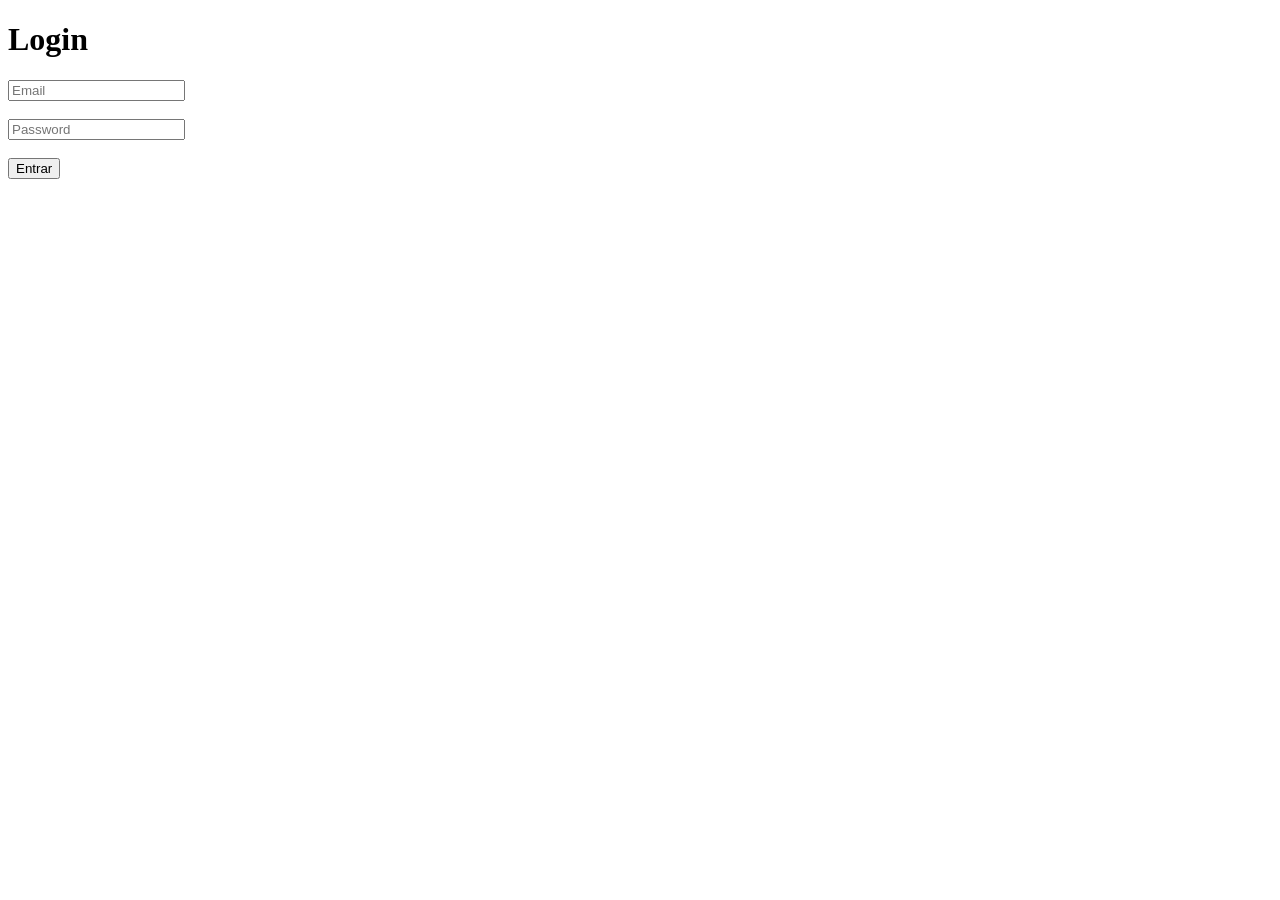
<file: login.html>
<!DOCTYPE html>
<html>
    <head>
        <title>Login</title>
    </head>
    <body>
        <h1>Login</h1>

        <form action="login.php" method="post">
            <input type="email" name="email" placeholder="Email" required>
            <br><br>
            <input type="password" name="password" placeholder="Password" required>
            <br><br>
            <button type="submit">Entrar</button>
        </form>
    </body>
</html>
</file>
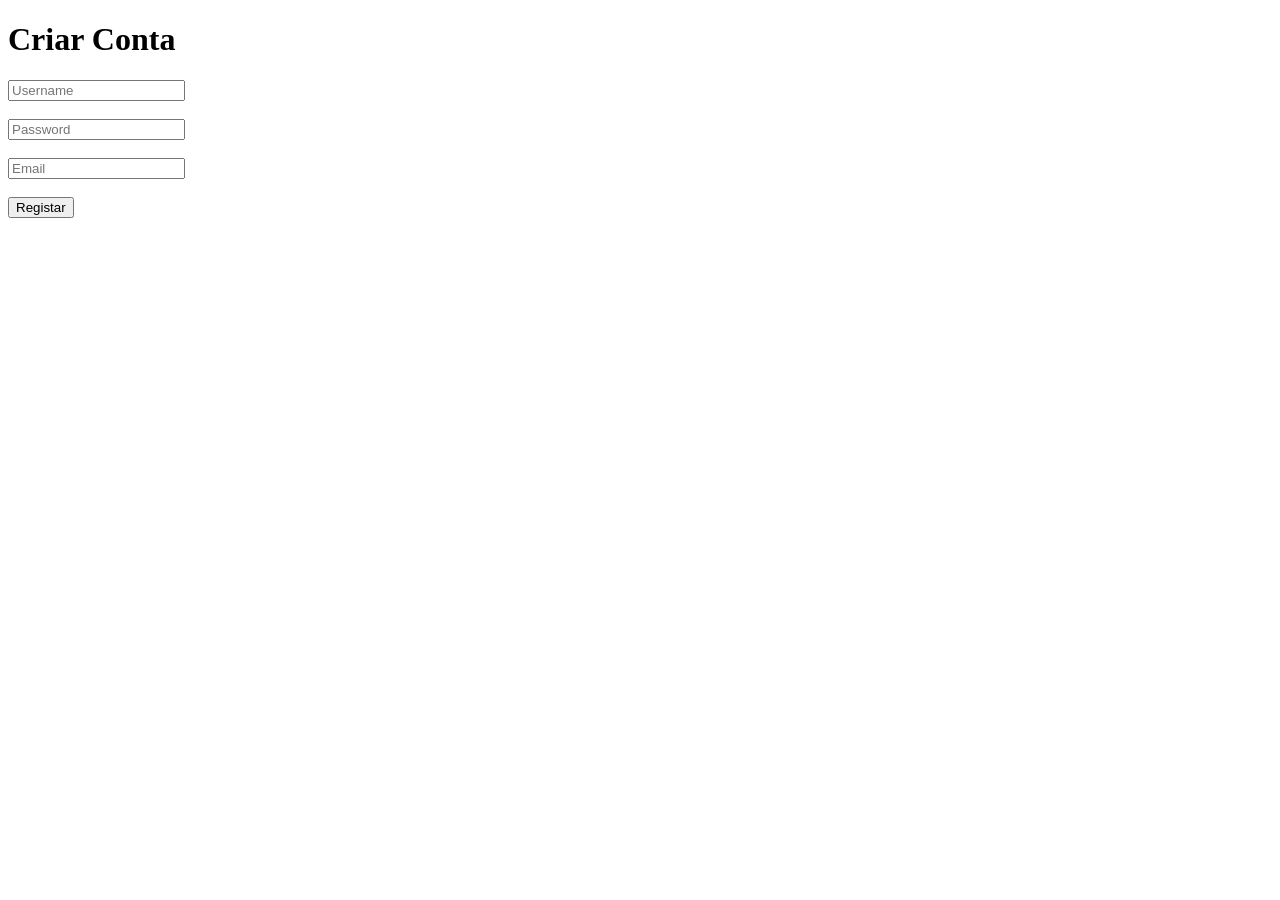
<file: register.html>
<!DOCTYPE html>
<html>
    <head>
        <title>Registo</title>
    </head>
    <body>
        <h1>Criar Conta</h1>
        <form action="register.php" method="post">
            <input type="text" name="username" placeholder="Username" required>
            <br><br>
            <input type="password" name="password" placeholder="Password" required>
            <br><br>
            <input type="email" name="email" placeholder="Email" required>
            <br><br>
            <button type="submit">Registar</button>
        </form>
    </body>
</html>
</file>
